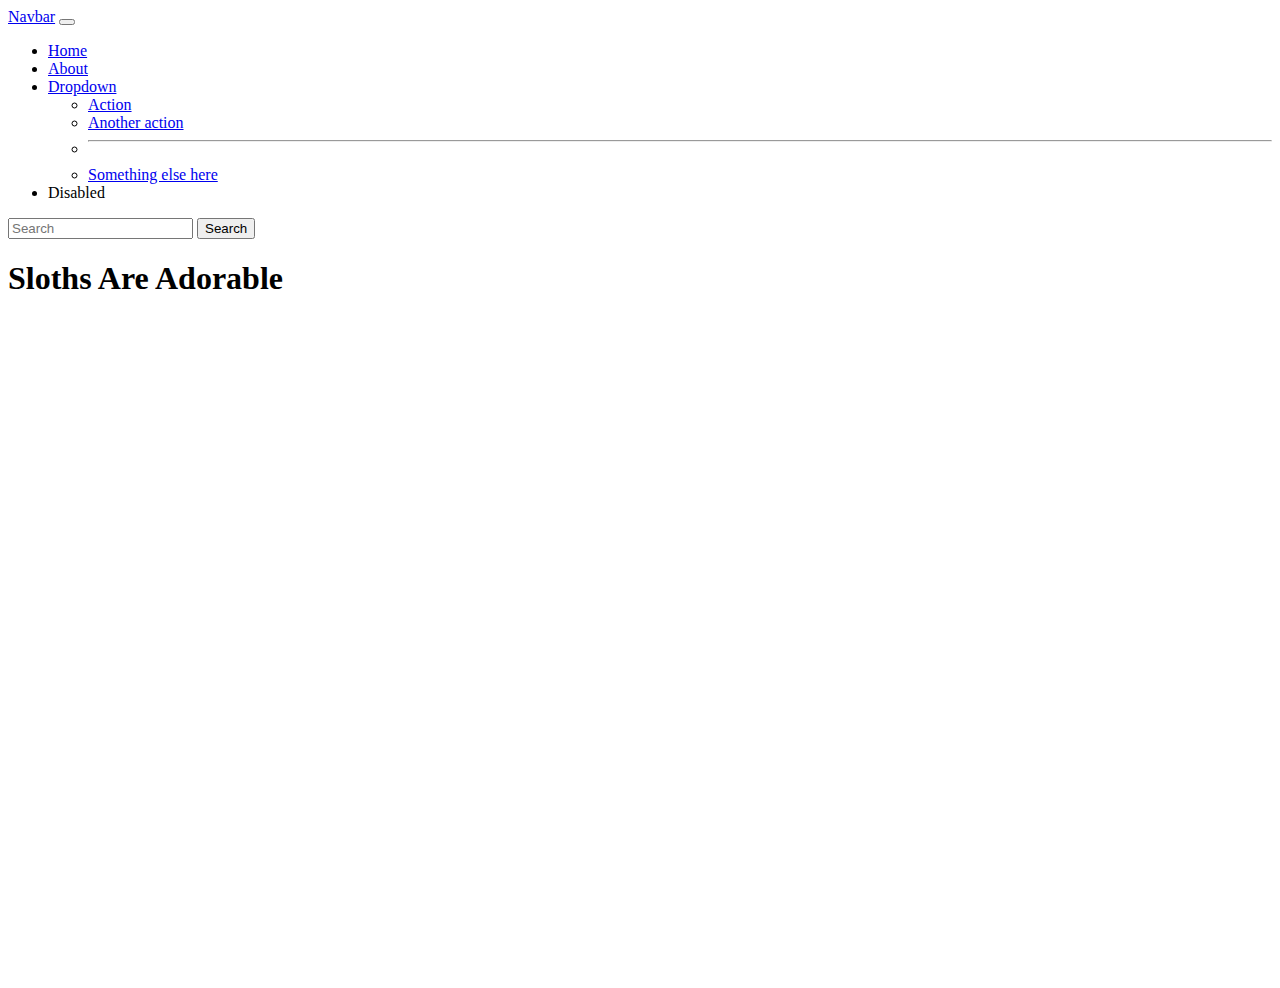
<file: index.html>
<!DOCTYPE html>
<html lang="en">
    <head>
        <meta charset="UTF-8" />
        <meta http-equiv="X-UA-Compatible" content="IE=edge" />
        <meta name="viewport" content="width=device-width, initial-scale=1.0" />
        <title>Document</title>
        <link
            rel="stylesheet"
            href="./resources/css/style.css"
            type="text/css"
        />
        <!-- CSS only -->
        <link
            href="https://cdn.jsdelivr.net/npm/bootstrap@5.1.3/dist/css/bootstrap.min.css"
            rel="stylesheet"
            integrity="sha384-1BmE4kWBq78iYhFldvKuhfTAU6auU8tT94WrHftjDbrCEXSU1oBoqyl2QvZ6jIW3"
            crossorigin="anonymous"
        />
    </head>
    <body>
        <header>
            <nav class="navbar navbar-expand-lg navbar-light bg-light">
                <div class="container-fluid">
                    <a class="navbar-brand" href="index.html">Navbar</a>
                    <button
                        class="navbar-toggler"
                        type="button"
                        data-bs-toggle="collapse"
                        data-bs-target="#navbarSupportedContent"
                        aria-controls="navbarSupportedContent"
                        aria-expanded="false"
                        aria-label="Toggle navigation"
                    >
                        <span class="navbar-toggler-icon"></span>
                    </button>
                    <div
                        class="collapse navbar-collapse"
                        id="navbarSupportedContent"
                    >
                        <ul class="navbar-nav me-auto mb-2 mb-lg-0">
                            <li class="nav-item">
                                <a
                                    class="nav-link active"
                                    aria-current="page"
                                    href="index.html"
                                    >Home</a
                                >
                            </li>
                            <li class="nav-item">
                                <a class="nav-link" href="about.html">About</a>
                            </li>
                            <li class="nav-item dropdown">
                                <a
                                    class="nav-link dropdown-toggle"
                                    href="#"
                                    id="navbarDropdown"
                                    role="button"
                                    data-bs-toggle="dropdown"
                                    aria-expanded="false"
                                >
                                    Dropdown
                                </a>
                                <ul
                                    class="dropdown-menu"
                                    aria-labelledby="navbarDropdown"
                                >
                                    <li>
                                        <a class="dropdown-item" href="#"
                                            >Action</a
                                        >
                                    </li>
                                    <li>
                                        <a class="dropdown-item" href="#"
                                            >Another action</a
                                        >
                                    </li>
                                    <li><hr class="dropdown-divider" /></li>
                                    <li>
                                        <a class="dropdown-item" href="#"
                                            >Something else here</a
                                        >
                                    </li>
                                </ul>
                            </li>
                            <li class="nav-item">
                                <a class="nav-link disabled">Disabled</a>
                            </li>
                        </ul>
                        <form class="d-flex">
                            <input
                                class="form-control me-2"
                                type="search"
                                placeholder="Search"
                                aria-label="Search"
                            />
                            <button
                                class="btn btn-outline-success"
                                type="submit"
                            >
                                Search
                            </button>
                        </form>
                    </div>
                </div>
            </nav>
        </header>
        <main>
            <div class="container bg-dark text-white">
                <h1 class="display-3">Sloths Are Adorable</h1>
            </div>
        </main>
        <!-- JavaScript Bundle with Popper -->
        <script
            src="https://cdn.jsdelivr.net/npm/bootstrap@5.1.3/dist/js/bootstrap.bundle.min.js"
            integrity="sha384-ka7Sk0Gln4gmtz2MlQnikT1wXgYsOg+OMhuP+IlRH9sENBO0LRn5q+8nbTov4+1p"
            crossorigin="anonymous"
        ></script>
    </body>
</html>
</file>
<file: resources/css/style.css>
main {
    background-image: url(https://images.unsplash.com/photo-1604362112657-f8dd5962622c?ixlib=rb-1.2.1&ixid=MnwxMjA3fDB8MHxzZWFyY2h8MTB8fHNsb3RofGVufDB8fDB8fA%3D%3D&auto=format&fit=crop&w=500&q=60);
    height: 80vh;
    width: 100%;
    background-position: center;
    background-size: cover;
    background-repeat: no-repeat;
}
</file>
